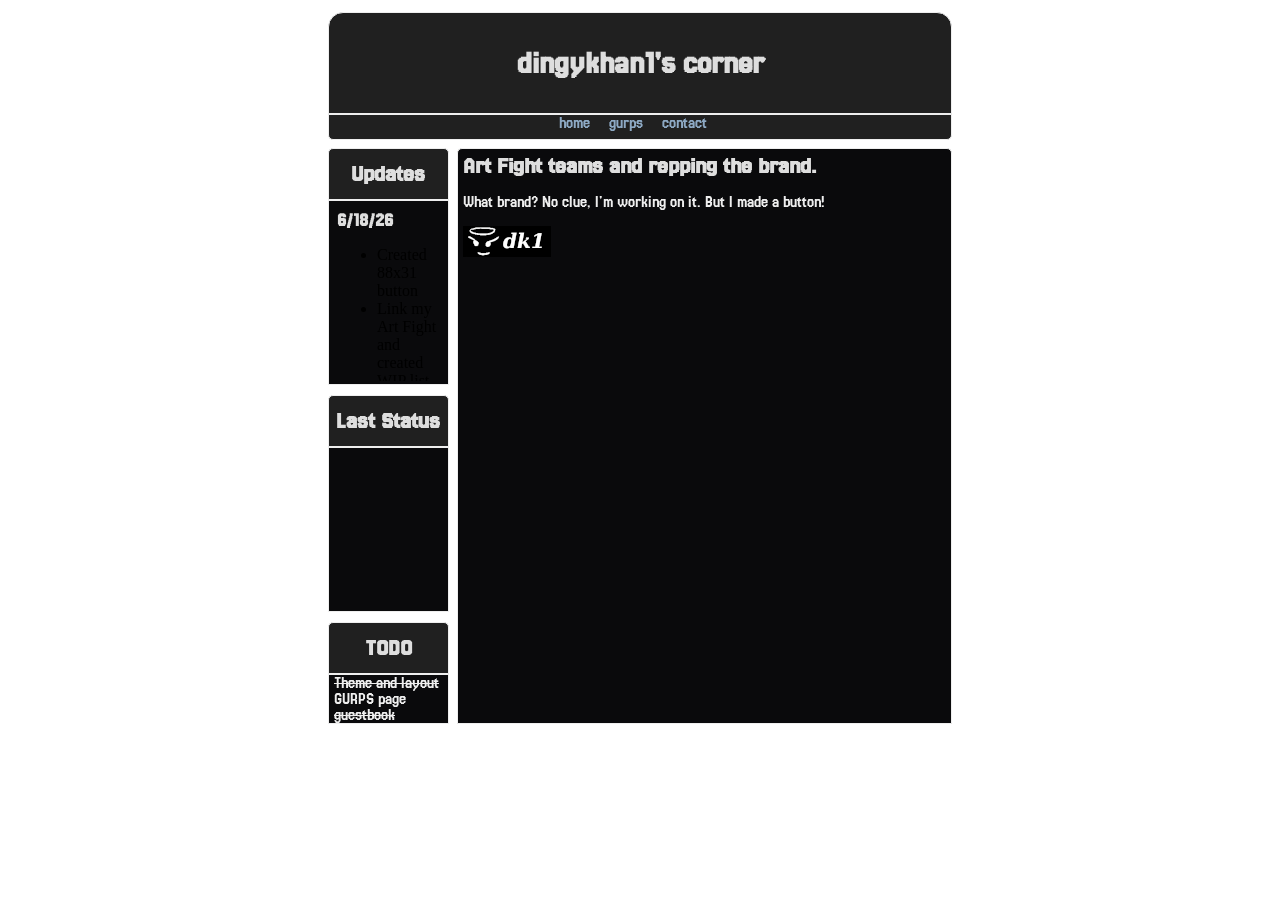
<file: index.html>
<!DOCTYPE html>
<html>
<head>
  <link rel="preconnect" href="https://fonts.googleapis.com">
  <link rel="preconnect" href="https://fonts.gstatic.com" crossorigin>
  <link href="https://fonts.googleapis.com/css2?family=Jersey+25&family=Walter+Turncoat&display=swap" rel="stylesheet">
  <link rel="stylesheet" href="css/style.css">
  <title>dingykhan1's corner</title>
</head>
<body>
  <div class="container">
    <div class="title">
      <h1>dingykhan1's corner</h1>
    </div>
    <div class="nav">
      <a href="index.html">home</a>
      <a href="gurps.html">gurps</a>
      <a href="contact.html">contact</a>
    </div>

    <div class="flex-container">

      <div class="leftcol">
        <div class="column-header"><h2>Updates</h2></div>
        <div class="updates">
          <object data="updates.html">Not supported</object>
        </div>

        <div class="column-header"><h2>Last Status</h2></div>
        <div class="laststatus">
            <iframe src="https://petracoding.github.io/neocities/widgets/statuscafe?color=#eeeeee&font-family=Arial&font-size=16px&line-height=1.2&max-width=500px&username=dingykhan1&hideUsername=0&hideEmoji=0&hideUsernameAndTime=0&linkColor=#dedede&timeColor=#eeeeee&swapPositions=0&center=0&marquee=0" frameborder="0" title="Widget"></iframe>
          </div>

        <div class="column-header"><h2>TODO</h2></div>
        <div class="todo">
          <article class="small">
            <s>Theme and layout</s><br>
            GURPS page<br>
            <s>guestbook</s><br>

          </article>



        </div>

      </div>

      <div class="content">
      <article>
          <h2>Art Fight teams and repping the brand.</h2>
          <p>
            What brand? No clue, I'm working on it. But I made a button!
          </p>
          <img src="img/buttons/dk1button.png">
      </article>
      </div>
    </div>
  </div>
</body>
</html>
</file>
<file: css/style.css>
/*Basic Dark Theme */
:root {
  --primary-bg-color: #222831; /*BG*/
  --div-header-color:#202020;
  --div-bg-color: #0a0a0c;
  --button-color: #0092ca; /*Buttons*/
  --text-color: #eeeeee;
  --header-text-color: #dedede;
  --border-color:#cccccc;
  --link-color:#8da9c4;
}

body {
  font-family: "Jersey 25", sans-serif;
  background:url('https://i.postimg.cc/7G62rnSp/box.gif');
  color: var(--text-color);
  /*overflow:hidden;*/
  height: 100vh;
}

.container {
  width:50%;
  margin:auto;
  border-style:none;
  align-content:center;
}


.title {
  background-color:var(--div-header-color);
  border-style:solid;
  border-width:1px;
  border-radius: 15px 15px 0px 0px;
  height:100px;
  align-content: center;
  margin:4px 4px 0px 4px;
}
.nav {
  background-color:var(--div-header-color);
  border-style:solid;
  border-width:1px;
  border-radius: 0px 0px 5px 5px;
  text-align:center;
  margin:0px 4px 4px 4px;
  height:24px;
}

.nav a{
  margin-right:15px;
}

.column-header{
  text-align:center;
  height:50px;
  background-color:var(--div-header-color);
  border-style:solid;
  border-width:1px;
  border-radius: 5px 5px 0px 0px;
  align-content: center;
}

.flex-container{
  display:flex;
  border-style:none;
  width:100%;
}

.leftcol {
  width:20%;
  word-wrap: break-word;
  margin:4px;
  height: fit-content;
  flex-wrap:nowrap;
}
.content {
  width:80%;
  background-color: var(--div-bg-color);
  margin:4px;
  /*height:500px;*/
  padding:5px;
  border-style:solid;
  border-width:1px;
  border-radius: 5px 5px 0px 0px;

}
.laststatus {
  border-style:solid;
  border-width:1px;
  background-color: var(--div-bg-color);
  padding:5px;
  margin-bottom:10px;
}
.updates{
  border-style:solid;
  border-width:1px;
  height:100%;
  background-color:var(--div-bg-color);
  margin-bottom: 10px;
}

.updates object {
  height:180px;
}
.todo{
  border-style:solid;
  border-width:1px;
  height:100%;
  padding-left: 5px;
  padding-right:5px;
  background-color:var(--div-bg-color);
  margin-bottom: 10px;
  max-height:100px;
  overflow-x:scroll;
  margin:auto;
}

.flex .small {
  flex: 1 1 45%;
  min-width: 200px;
  max-width: 100%;
  align-self: center;
}

.nav object{
  height:24px;
  }


object{
  width:100%;
}


iframe {
    width:100%;
}
h1{
  color:var(--header-text-color);
  text-align:center;
}
h2{
  color:var(--header-text-color);
  margin:auto;
}
p{
  text-align:left;
}
a {
  color:#8da9c4;
  text-decoration-line:none;
}

a:hover {
  transform: scale(1.5);
  color:#e2e2e2;
}
</file>
